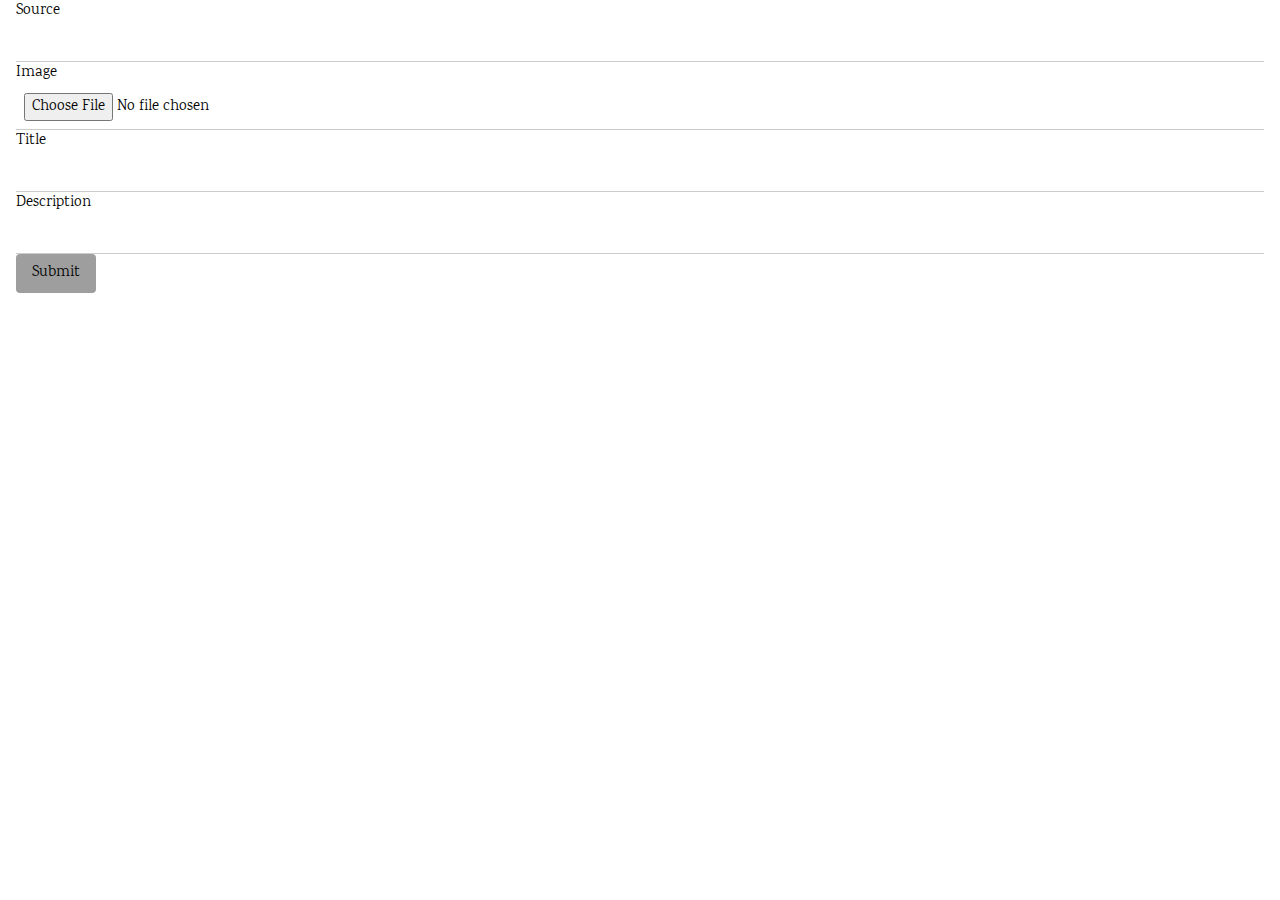
<file: flaskintro/templates/addfood.html>
<!DOCTYPE html>
<html lang="en">
<head>
    <meta charset="UTF-8">
    <title>UP Food</title>
    <link rel="stylesheet" href="https://www.w3schools.com/w3css/4/w3.css">
    <link rel="stylesheet" href="https://fonts.googleapis.com/css?family=Karma">
    <style>
    body,h1,h2,h3,h4,h5,h6 {font-family: "Karma", sans-serif}
    .w3-bar-block .w3-bar-item {padding:20px}
    </style>
</head>
<body>
    <form class="w3-container" method="post" enctype="multipart/form-data">
        <label>Source</label>
        <input class="w3-input" type="text" name="source">
         <label>Image</label>
        <input class="w3-input" type="file" name="image">
        <label>Title</label>
        <input class="w3-input" type="text" name="title">

        <label> Description</label>
        <input class="w3-input" type="text" name="description">
        <input type="submit"  class="w3-btn w3-grey w3-round" value="Submit">

    </form>

</body>
</html>
</file>
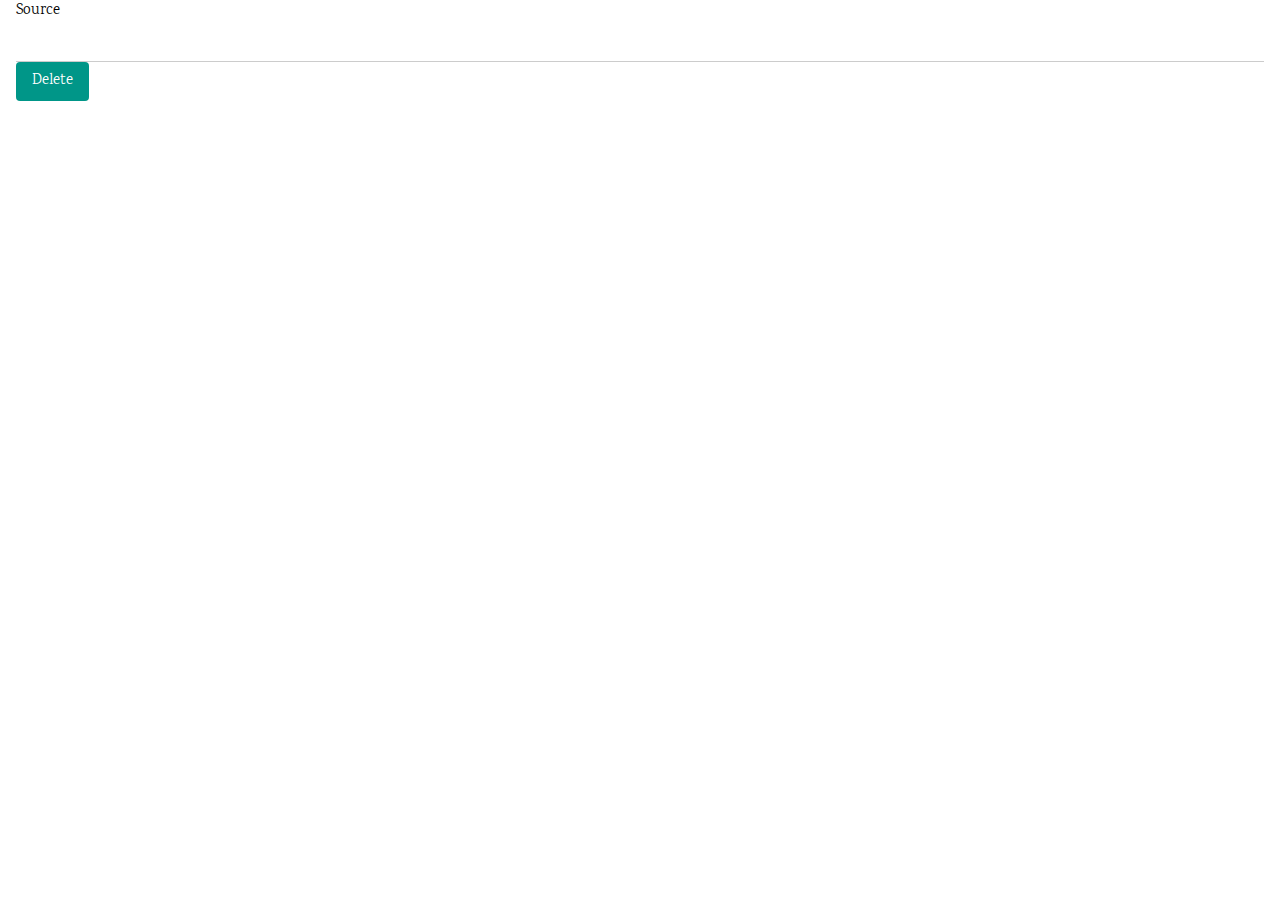
<file: flaskintro/templates/deletefood.html>
<!DOCTYPE html>
<html lang="en">
<head>
    <meta charset="UTF-8">
    <title>Delete Food</title>
</head>
<body>
<!DOCTYPE html>
<html lang="en">
<head>
    <meta charset="UTF-8">
    <title>UP Food</title>
    <link rel="stylesheet" href="https://www.w3schools.com/w3css/4/w3.css">
    <link rel="stylesheet" href="https://fonts.googleapis.com/css?family=Karma">
    <style>
    body,h1,h2,h3,h4,h5,h6 {font-family: "Karma", sans-serif}
    .w3-bar-block .w3-bar-item {padding:20px}
    </style>
</head>
<body>
    <form class="w3-container" method="post" enctype="multipart/form-data">
        <label>Source</label>
        <input class="w3-input" type="text" name="title">
        <input type="submit"  class="w3-btn w3-teal w3-round" value="Delete">

    </form>

</body>
</html>

</body>
</html>
</file>
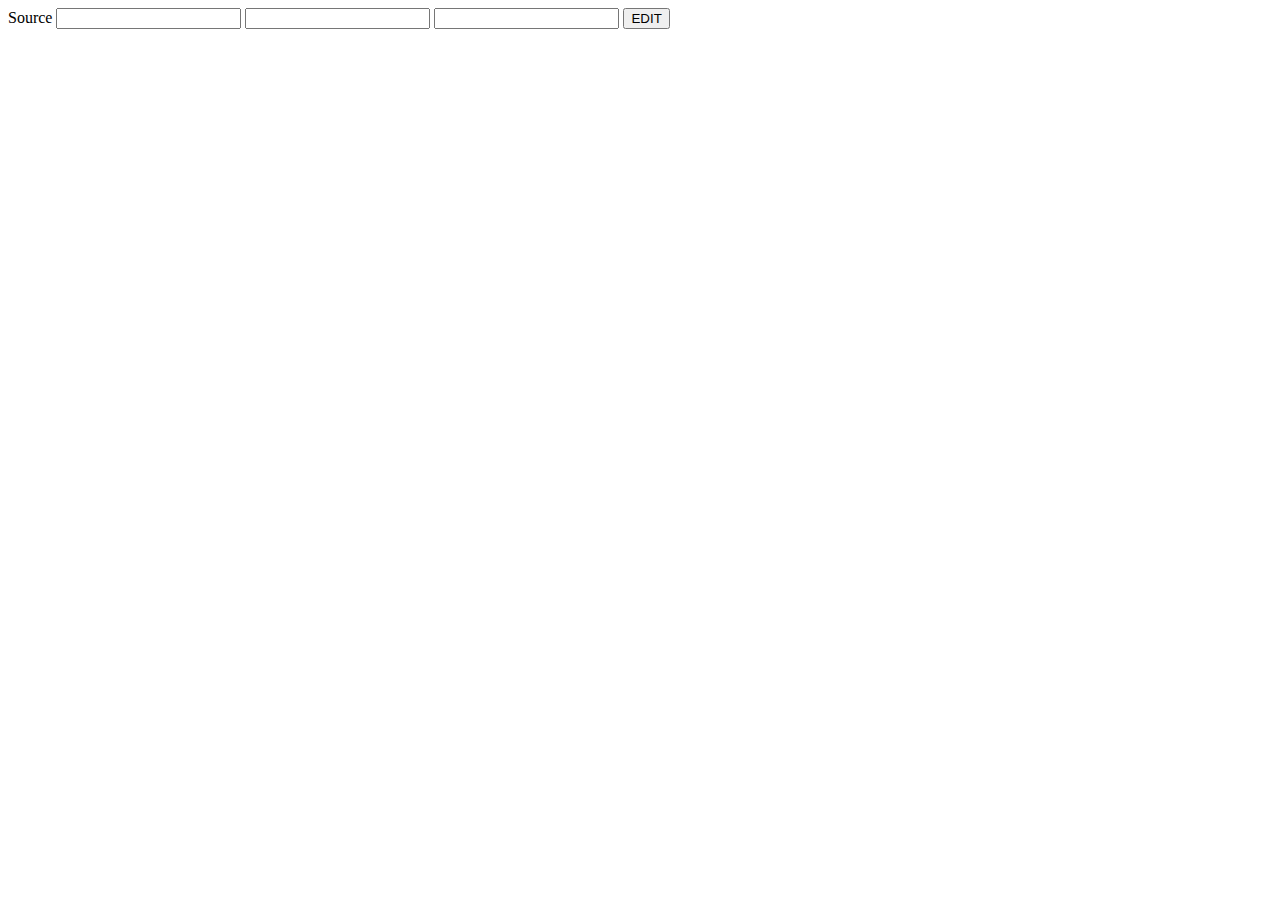
<file: flaskintro/templates/editfood.html>
<!DOCTYPE html>
<html lang="en">
<head>
    <meta charset="UTF-8">
    <title>Title</title>
</head>
<body>
    <form class="w3-container" method="post">
            <label>Source</label>
        <input class="w3-input" type="text" name="title">
        <input class="w3-input" type="text" name="source">
        <input class="w3-input" type="text" name="description">
        <input type="submit"  class="w3-btn w3-teal w3-round" value="EDIT">
    </form>
</body>
</html>
</file>
